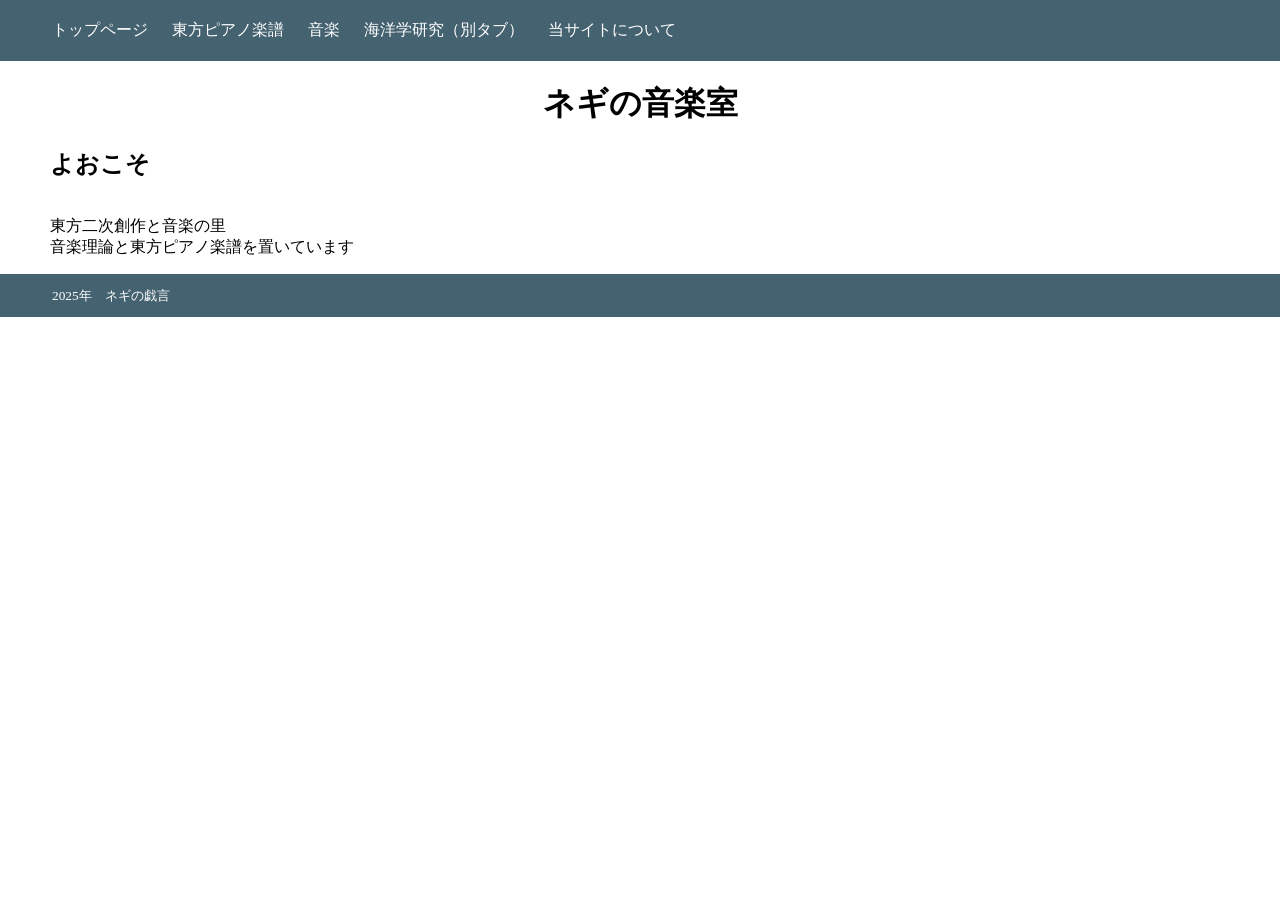
<file: index.html>
<!DOCTYPE html>
<html lang="ja">
 <head>
  <meta charset="UTF-8">
  <title>ネギの戯言</title>
  <meta name="description" content="東方ピアノ楽譜と音楽を投稿するサイト">
  <meta name="keywords" content="東方,ピアノ,音楽理論,東方ピアノ,楽譜">
  <link rel="stylesheet" href="index.css">
 </head>
 <body>
  <div class="mainpage">
   <header>
    <ul>
     <li><a href="index.html">トップページ</a></li>
     <li><a href="touhou.html">東方ピアノ楽譜</a></li>
     <li><a href="music.html">音楽</a></li>
     <li><a href="ocean.html">海洋学研究（別タブ）</a></li>
     <li><a href="about.html">当サイトについて</a></li>
    </ul>
   </header>
   <main>
    <h1>ネギの音楽室</h1>
    <h2>よおこそ</h2>
    <p>東方二次創作と音楽の里<br>音楽理論と東方ピアノ楽譜を置いています</p>
   </main>
   <footer>
    <p><small>2025年&emsp;ネギの戯言</small></p>
   </footer>
  </div>
 </body>
</html>
</file>
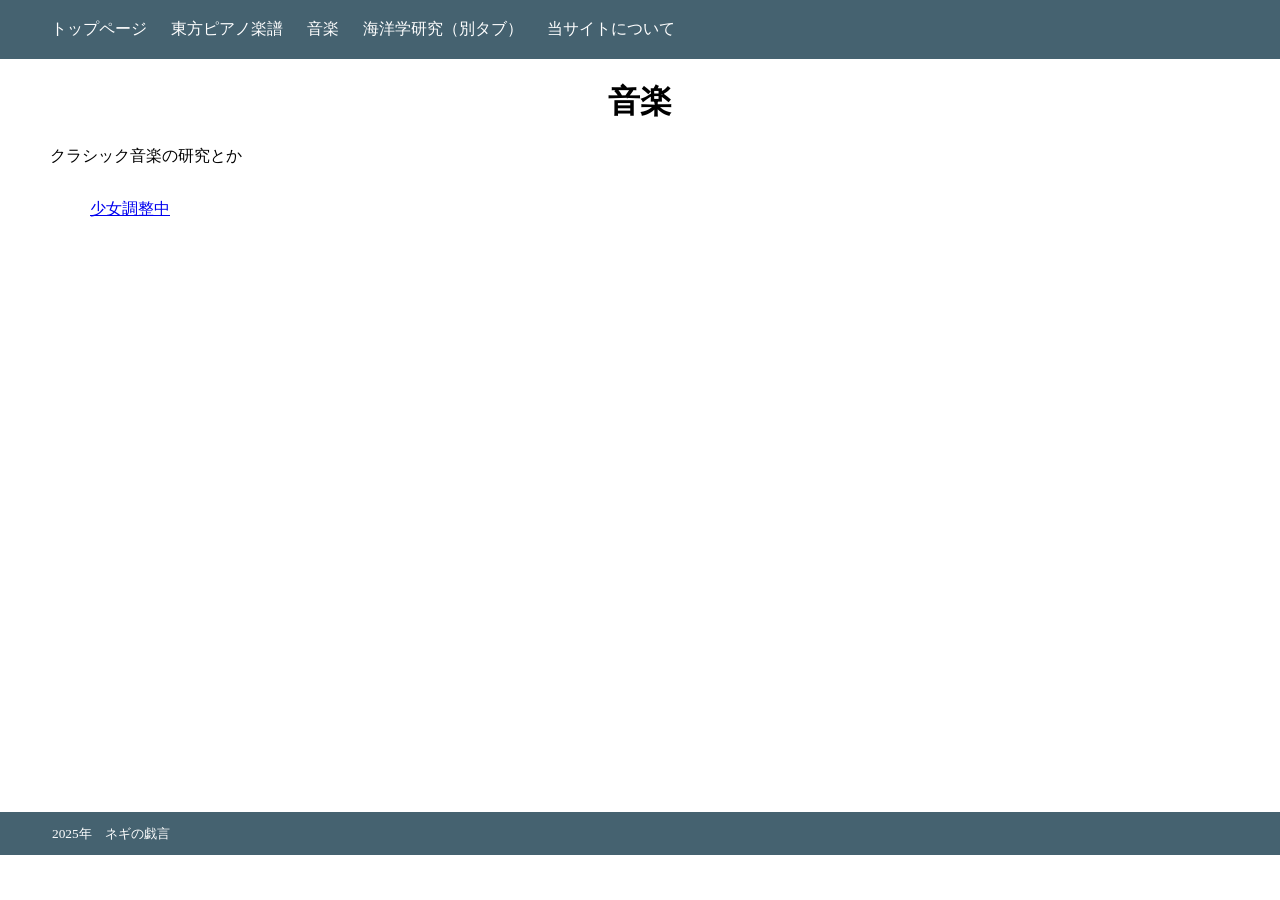
<file: music.html>
<!DOCTYPE html>
<html lang="ja">
<head>
   <meta charset="UTF-8">
   <title>ネギの戯言</title>
   <meta name="description" content="東方と海洋学と音楽と">
   <meta name="keywords" content="海洋,東方,ピアノ,音楽理論">
   <link rel="stylesheet" href="music.css">
</head>
<body>
  <div class="mainpage">
   <header>
    <ul>
     <li><a href="index.html">トップページ</a></li>
     <li><a href="touhou.html">東方ピアノ楽譜</a></li>
     <li><a href="music.html">音楽</a></li>
     <li><a href="ocean.html">海洋学研究（別タブ）</a></li>
     <li><a href="about.html">当サイトについて</a></li>
    </ul>
   </header>
   <main>
     <h1> 音楽 </h1>
     <p> クラシック音楽の研究とか </p>
     <div class="music">
         <ul>
           <li><a href="main/music/easyMusicTheory.pdf"> 少女調整中 </a></li>
         </ul>        
     </div>
   </main>
   <footer>
     <p><small>2025年&emsp;ネギの戯言</small></p>
   </footer>
  </div>
</body>
</html>
</file>
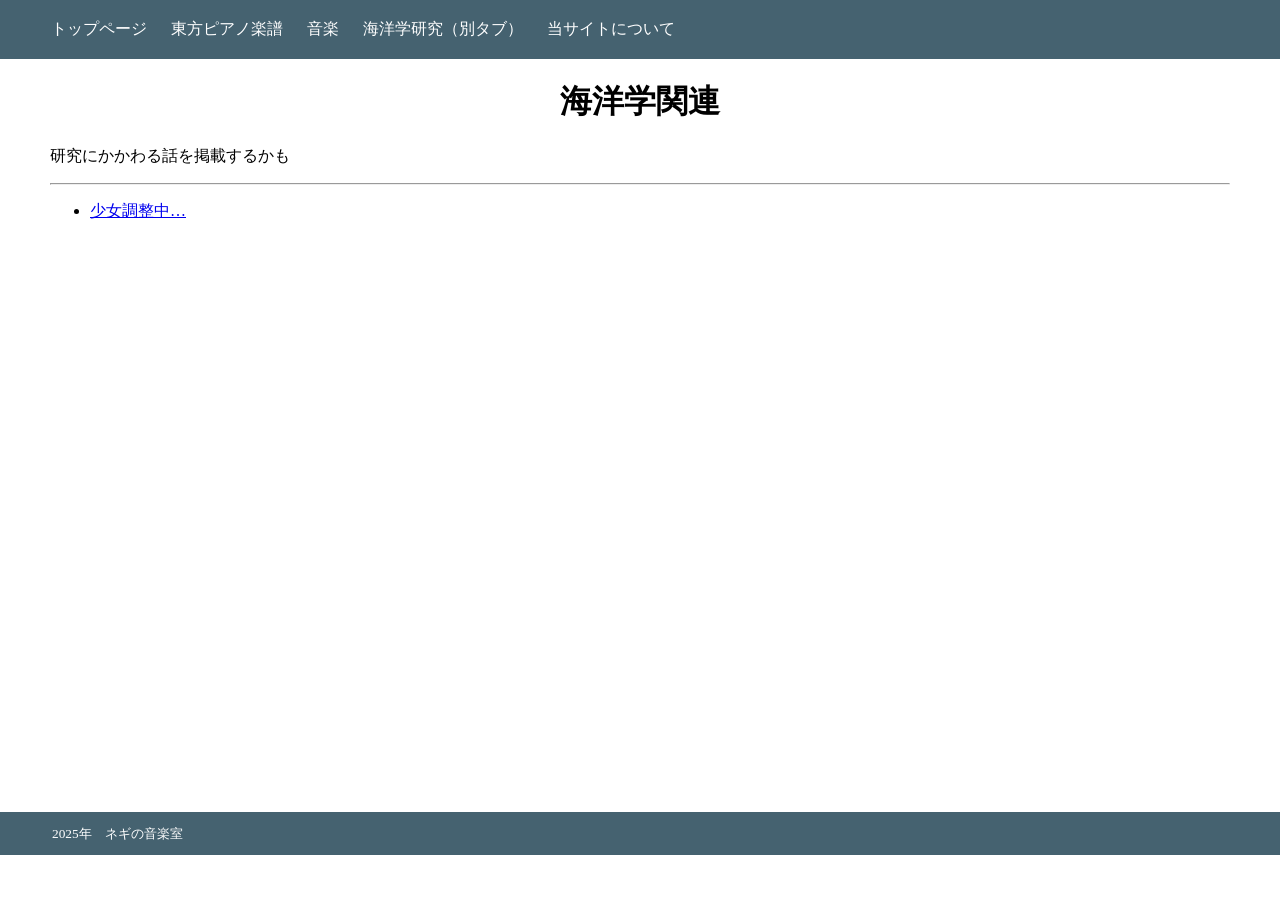
<file: ocean.html>
<!DOCTYPE html>
<html lang="ja">
 <head>
   <meta charset="UTF-8">
   <title>ネギの戯言</title>
   <meta name="description" content="東方と海洋学と音楽と">
   <meta name="keywords" content="海洋,東方,ピアノ,音楽理論">
   <link rel="stylesheet" href="ocean.css">
 </head>
 <body>
  <div class="mainpage">
   <header>
     <ul>
       <li><a href="index.html">トップページ</a></li>
       <li><a href="touhou.html">東方ピアノ楽譜</a></li>
       <li><a href="music.html">音楽</a></li>
       <li><a href="ocean.html">海洋学研究（別タブ）</a></li>
       <li><a href="about.html">当サイトについて</a></li>
     </ul>
   </header>
   <main>
     <h1>海洋学関連</h1>
     <p>研究にかかわる話を掲載するかも</p>
     <hr>
     <article>
       <ul>
         <li><a href="https://negichem.github.io/oceanores/index.html"> 少女調整中… </a></li>
       </ul>
     </article>
   </main>
   <footer>
    <p><small>2025年&emsp;ネギの音楽室</small></p>
   </footer>  
  </div>
  </body>
</html>
</file>
<file: index.css>
@charset"UTF-8";

header{
  background-color: #456270;
  padding:2px;
  ul{
    list-style-type: none;
    li{
      display: inline-block;
      margin: 2px 10px 2px 10px;
    }
    a{
      color: #ffffff;
      text-decoration: none;
    }
  }
}

body{
  font-family: 'Noto Sans JP';
  margin: 0px;
  display: grid;
  grid-template-rows: auto 1fr auto;
  min-height: 100vh;
}

main{
  margin-left: 50px;
  margin-right: 50px;
  h1{
    text-align: center;
  }
  p{
    display: inline-block;
    ul{
       list-style-type: none;
    }
  }
  .img1{
    display: inline-block;
  }
}

footer{
  background-color: #456270;
  padding: 2px;
  p{
    color: #ffffff;
    margin: 10px 50px 10px 50px;
  }
}
</file>
<file: music.css>
@charset"UTF-8";

body{
  font-family: 'Noto Sans JP';
  margin: 0px;
}

.mainpage{
  display: grid;
  grid-template-rows: auto 1fr auto;
  grid-template-columns: 100%;
  min-height: 95vh;
}

header{
  background-color: #456270;
  color: #ffffff;
  padding:1px;
  position: sticky;
  top: 0;
  width: 100%;
  ul{
    list-style-type: none;
    li{
      display: inline-block;
      margin: 2px 10px 2px 10px;
    }
    a{
      color: #ffffff;
      text-decoration: none;
    }
  }
}

main{
  margin-left: 50px;
  margin-right: 50px;
  h1{
    text-align: center;
  }
}
.music{
    display: inline-block;
    ul{
      list-style-type: none;
    }
  }

footer{
  background-color: #456270;
  padding: 2px;
  p{
    color: #ffffff;
    margin: 10px 50px 10px 50px;
  }
}
</file>
<file: ocean.css>
@charset"UTF-8";

body{
  font-family: 'Noto Sans JP';
  margin: 0px;
}

.mainpage{
  display: grid;
  grid-template-rows: auto 1fr auto;
  grid-template-columns: 100%;
  min-height: 95vh;
}

header{
  background-color: #456270;
  color: #ffffff;
  padding:1px;
  position: sticky;
  top: 0;
  width: 100%;
  ul{
    list-style-type: none;
    li{
      display: inline-block;
      margin: 2px 10px 2px 10px;
    }
    a{
      color: #ffffff;
      text-decoration: none;
    }
  }
}

main{
  margin-left: 50px;
  margin-right: 50px;
  h1{
    text-align: center;
  }
}
.music{
    display: inline-block;
    ul{
      list-style-type: none;
    }
  }

footer{
  background-color: #456270;
  padding: 2px;
  p{
    color: #ffffff;
    margin: 10px 50px 10px 50px;
  }
}
</file>
